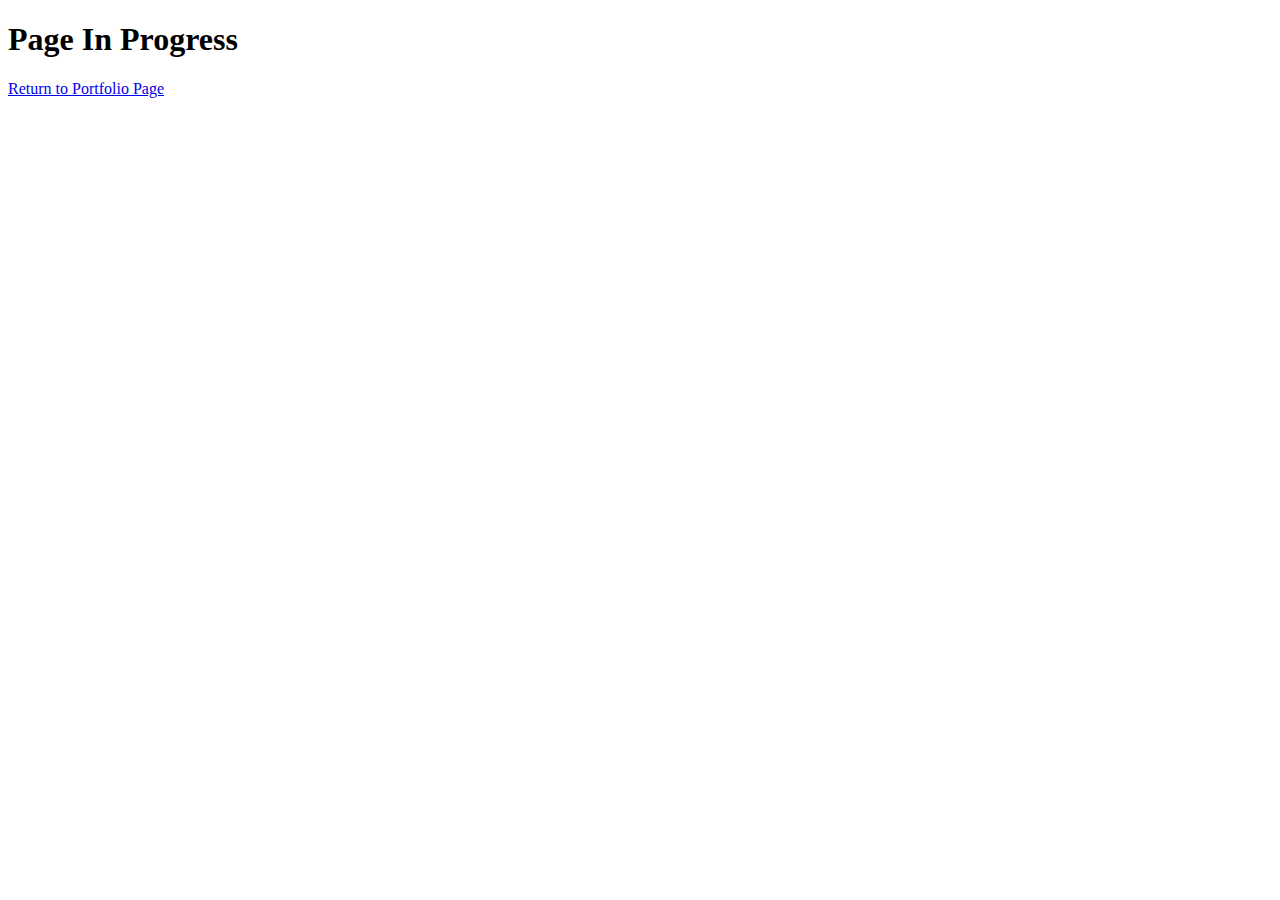
<file: inProgress.html>
<!DOCTYPE html>
<html lang="en">
<head>
    <meta charset="UTF-8">
    <meta name="viewport" content="width=device-width, initial-scale=1.0">
    <title>Document</title>
</head>
<body>

    <h1>Page In Progress</h1>

    <a href="../Kevponce194.github.io/portfolio.html">Return to Portfolio Page</a>
    
</body>
</html>
</file>
